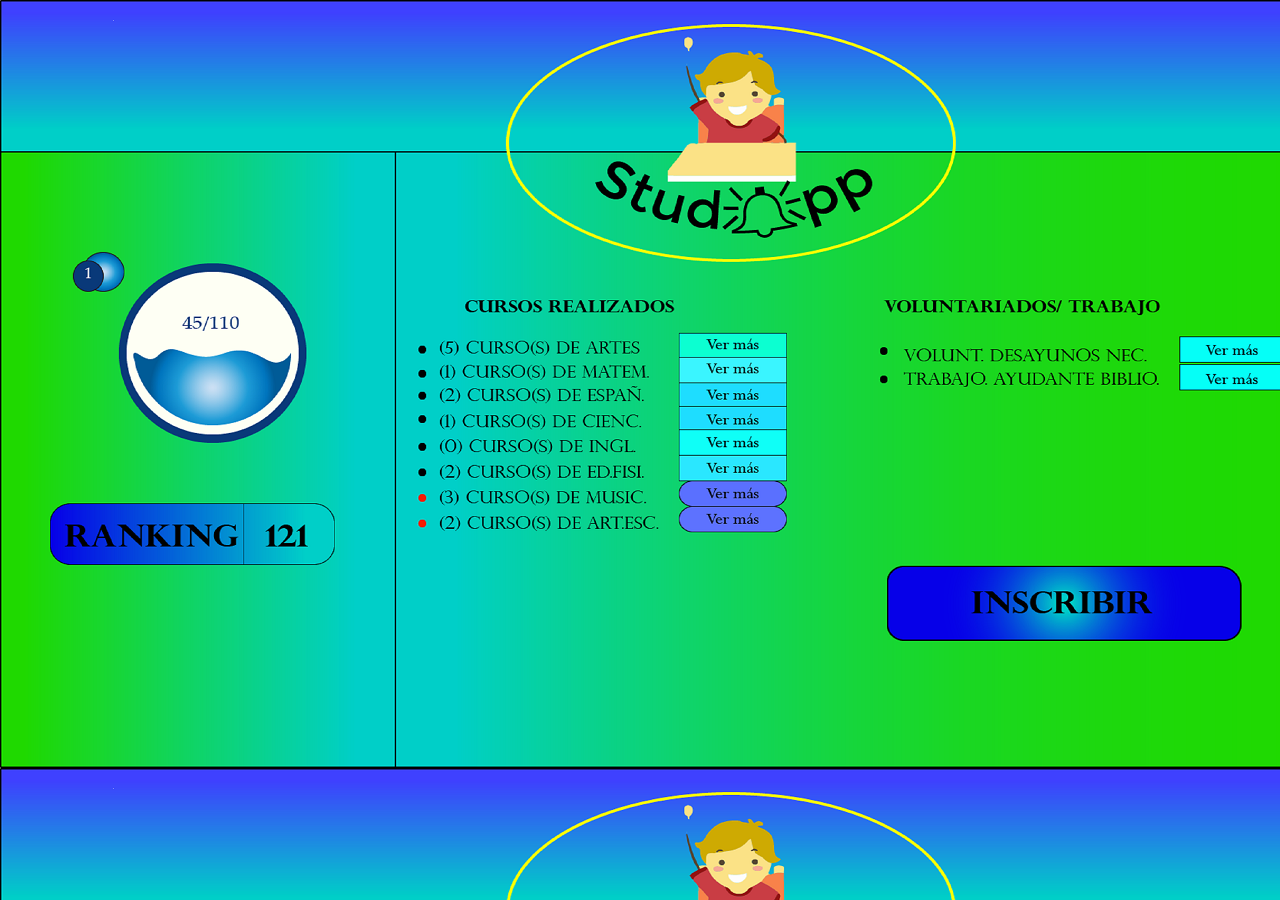
<file: primera.html>
<!DOCTYPE html>
<html lang="en">

 <head>
    <meta charset="utf-8">
    <meta http-equiv="X-UA-Compatible" content="IE=edge">
    <meta name="viewport" content="width=device-width, initial-scale=1">
    <title>Formulario Login</title>

    <link rel="stylesheet" href="css/bootstrap.min.css">    
    <link rel="stylesheet" href="font-awesome/css/font-awesome.min.css"> <!--Iconos--> 
  <script src="https://ajax.googleapis.com/ajax/libs/jquery/3.2.1/jquery.min.js"></script>
  <script src="https://maxcdn.bootstrapcdn.com/bootstrap/3.3.7/js/bootstrap.min.js"></script>
    <link rel="stylesheet" href="css/style3.css">

  </head>
</file>
<file: css/style3.css>
body {

 background: url("../img/Perfil1.png");
 color :black;
}
</file>
